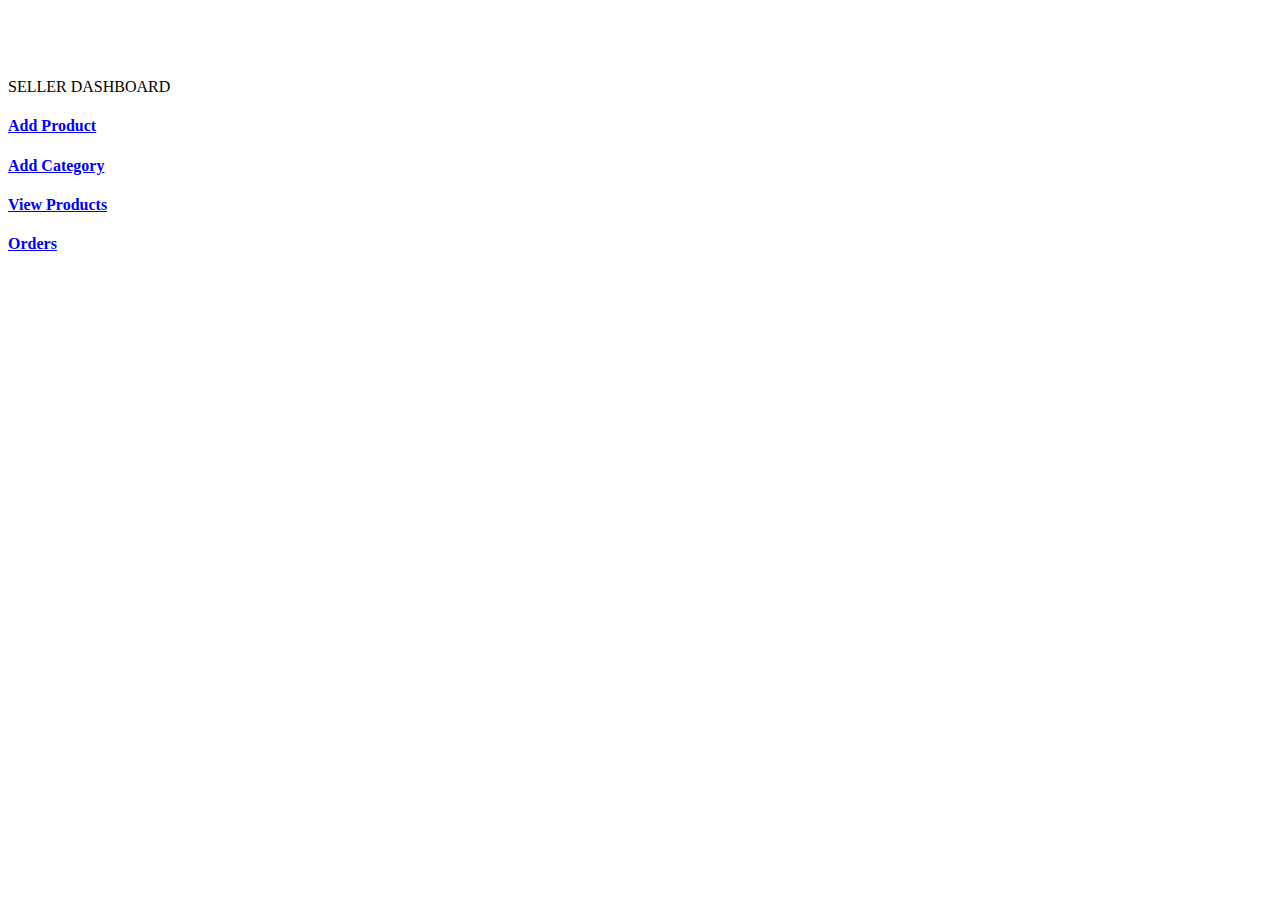
<file: src/main/resources/templates/admin/index.html>
<!DOCTYPE html>
<html lang="en" xmlns:th="http://www.thymeleaf.org"
	th:replace="~{base::layout(~{::section})}">
<head>
<meta charset="ISO-8859-1">
<title>Insert title here</title>
</head>
<body>
	<section>
		<div class="container p-5">
			<br><br><br>
			<p class="text-center fs-3 mt-4">SELLER DASHBOARD</p>
			<div class="row p-5">
				<div class="col-md-4 mt-2">
					<a href="/admin/loadAddProduct" class="text-decoration-none">
						<div class="card card-sh">
							<div class="card-body text-center text-primary">
								<i class="fa-solid fa-square-plus fa-3x"></i>
								<h4>Add Product</h4>
							</div>
						</div>
					</a>
				</div>


				<div class="col-md-4 mt-2">
					<a href="/admin/category" class="text-decoration-none">
						<div class="card card-sh">
							<div class="card-body text-center text-warning">
								<i class="fa-solid fa-list fa-3x"></i>
								<h4>Add Category</h4>
							</div>
						</div>
					</a>
				</div>
				


				<div class="col-md-4 mt-2">
					<a href="/admin/products" class="text-decoration-none">
						<div class="card card-sh">
							<div class="card-body text-center text-success">
								<i class="fa-solid fa-table-list fa-3x"></i>
								<h4>View Products</h4>
							</div>
						</div>
					</a>
				</div>


				<div class="col-md-4 mt-4">
					<a href="#" class="text-decoration-none">
						<div class="card card-sh">
							<div class="card-body text-center text-warning">
								<i class="fa-solid fa-box-open fa-3x"></i>
								<h4>Orders</h4>
							</div>
						</div>
					</a>
				</div>


				<!-- <div class="col-md-4 mt-4">
					<a href="#" class="text-decoration-none">
						<div class="card card-sh">
							<div class="card-body text-center text-primary">
								<i class="fa-solid fa-circle-user fa-3x"></i>
								<h4>Users</h4>
							</div>
						</div>
					</a>
				</div> -->


				<!-- <div class="col-md-4 mt-4">
					<a href="#" class="text-decoration-none">
						<div class="card card-sh">
							<div class="card-body text-center text-primary">
								<i class="fa-solid fa-user-plus fa-3x"></i>
								<h4>Add Admin</h4>
							</div>
						</div>
					</a>
				</div> -->


			</div>
		</div>
	</section>
</body>
</html>
</file>
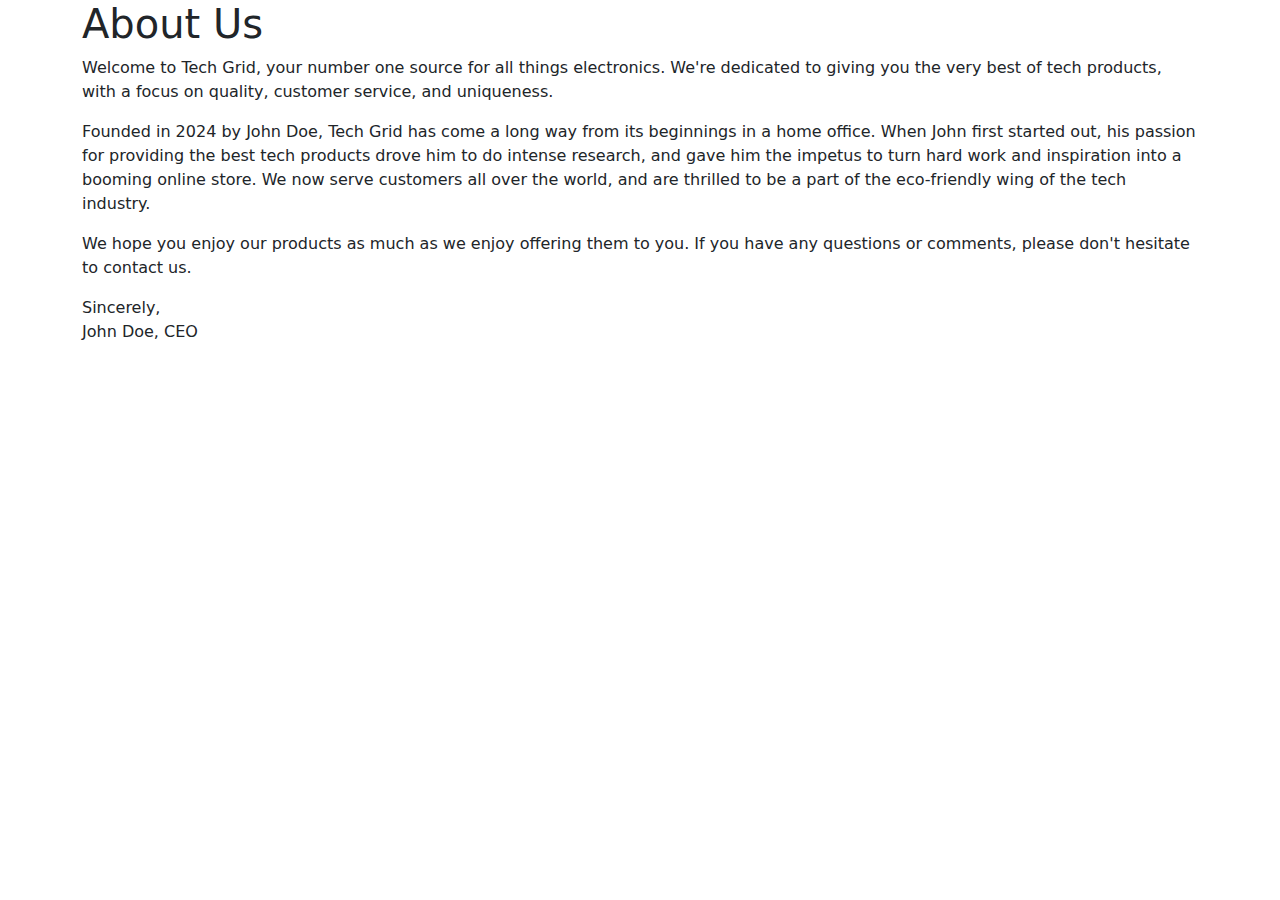
<file: src/main/resources/templates/about.html>
<!DOCTYPE html>
<html lang="en" xmlns:th="http://www.thymeleaf.org" th:replace="~{base::layout}">
<head>
    <meta charset="ISO-8859-1">
    <meta name="viewport" content="width=device-width, initial-scale=1">
    <title>About Us</title>
    <link href="https://cdn.jsdelivr.net/npm/bootstrap@5.3.3/dist/css/bootstrap.min.css" rel="stylesheet" integrity="sha384-QWTKZyjpPEjISv5WaRU9OFeRpok6YctnYmDr5pNlyT2bRjXh0JMhjY6hW+ALEwIH" crossorigin="anonymous">
    <link rel="stylesheet" th:href="@{/css/about.css}">
</head>
<body>
    <div th:fragment="layout(content)">
        <section class="about-section">
            <div class="container">
                <h1>About Us</h1>
                <p>Welcome to Tech Grid, your number one source for all things electronics. We're dedicated to giving you the very best of tech products, with a focus on quality, customer service, and uniqueness.</p>
                <p>Founded in 2024 by John Doe, Tech Grid has come a long way from its beginnings in a home office. When John first started out, his passion for providing the best tech products drove him to do intense research, and gave him the impetus to turn hard work and inspiration into a booming online store. We now serve customers all over the world, and are thrilled to be a part of the eco-friendly wing of the tech industry.</p>
                <p>We hope you enjoy our products as much as we enjoy offering them to you. If you have any questions or comments, please don't hesitate to contact us.</p>
                <p>Sincerely,<br>John Doe, CEO</p>
            </div>
        </section>
    </div>
    <script src="https://cdn.jsdelivr.net/npm/bootstrap@5.3.3/dist/js/bootstrap.bundle.min.js" integrity="sha384-YvpcrYf0tY3lHB60NNkmXc5s9fDVZLESaAA55NDzOxhy9GkcIdslK1eN7N6jIeHz" crossorigin="anonymous"></script>
</body>
</html>
</file>
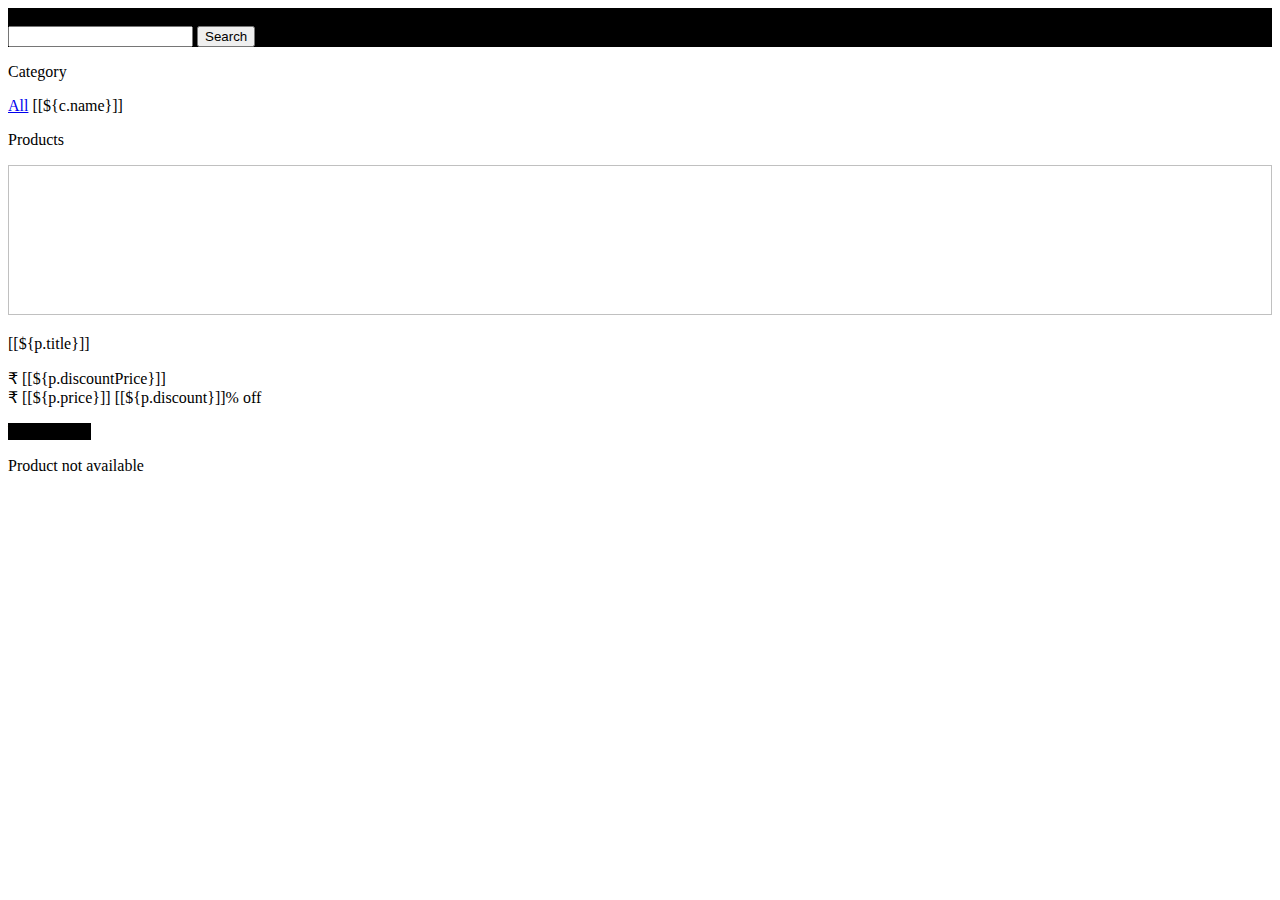
<file: src/main/resources/templates/product.html>
<!DOCTYPE html>
<html lang="en" xmlns:th="http://www.thymeleaf.org"
      th:replace="~{base::layout(~{::section})}">
<head>
    <meta charset="ISO-8859-1">
    <title>Product List</title>
</head>
<body>
    <section>
        <div class="container-fluid p-5 mt-5" style="background-color: black;">
            <div class="row">
                <div class="col-md-8 offset-md-2">
                    <br>
                    <form>
                        <div class="input-group">
                            <input type="text" class="form-control" name="ch">
                            <button class="btn btn-light text-dark ms-3 col-md-2">
                                <i class="fa-solid fa-magnifying-glass"></i> Search
                            </button>
                        </div>
                    </form>
                </div>
            </div>
        </div>

        <div class="container-fluid mt-1">
            <div class="row">
                <div class="col-md-2 p-0">
                    <div class="card shadow-sm p-0 mb-5 rounded">
                        <div class="card-body">
                            <div class="list-group">
                                <p class="fs-5">Category</p>
                                <a href="/products"
                                   th:classappend="${paramValue == ''} ? 'active' : ''"
                                   class="list-group-item list-group-item-action"
                                   aria-current="true">All</a>
                                <a th:each="c : ${categories}"
                                   th:href="@{'/products?category=' + ${c.name}}"
                                   th:classappend="${paramValue == c.name} ? 'active' : ''"
                                   class="list-group-item list-group-item-action">[[${c.name}]]</a>
                            </div>
                        </div>
                    </div>
                </div>
                <div class="col-md-10">
                    <div class="card shadow-sm p-3 mb-5 bg-body-tertiary rounded">
                        <div class="card-body">
                            <p class="fs-3 text-center">Products</p>
                            <div class="row">
                                <th:block th:if="${products != null and #lists.size(products) > 0}">
                                    <div class="col-md-3" th:each="p : ${products}">
                                        <div class="card">
                                            <div class="card-body">
                                                <img alt="" th:src="@{'/img/product_img/' + ${p.image}}"
                                                     width="100%" height="150px">
                                                <p class="fs-5 text-center">[[${p.title}]]</p>
                                                <div class="row text-center">
                                                    <p class="fs-6 fw-bold">
                                                        <span>&#8377; [[${p.discountPrice}]]</span> <br>
                                                        <span class="text-decoration-line-through text-secondary">&#8377;
                                                            [[${p.price}]]</span>
                                                        <span class="fs-6 text-success">[[${p.discount}]]% off</span>
                                                    </p>
                                                    <a th:href="@{'/product/' + ${p.id}}"
                                                       class="btn btn-primary col-md-6 offset-md-3" style="background-color: black;">
                                                        View Details
                                                    </a>
                                                </div>
                                            </div>
                                        </div>
                                    </div>
                                </th:block>
                                <th:block th:unless="${products != null and #lists.size(products) > 0}">
                                    <p class="fs-4 text-center mt-4 text-danger">Product not available</p>
                                </th:block>
                            </div>
                        </div>
                    </div>
                </div>
            </div>
        </div>
    </section>
</body>
</html>
</file>
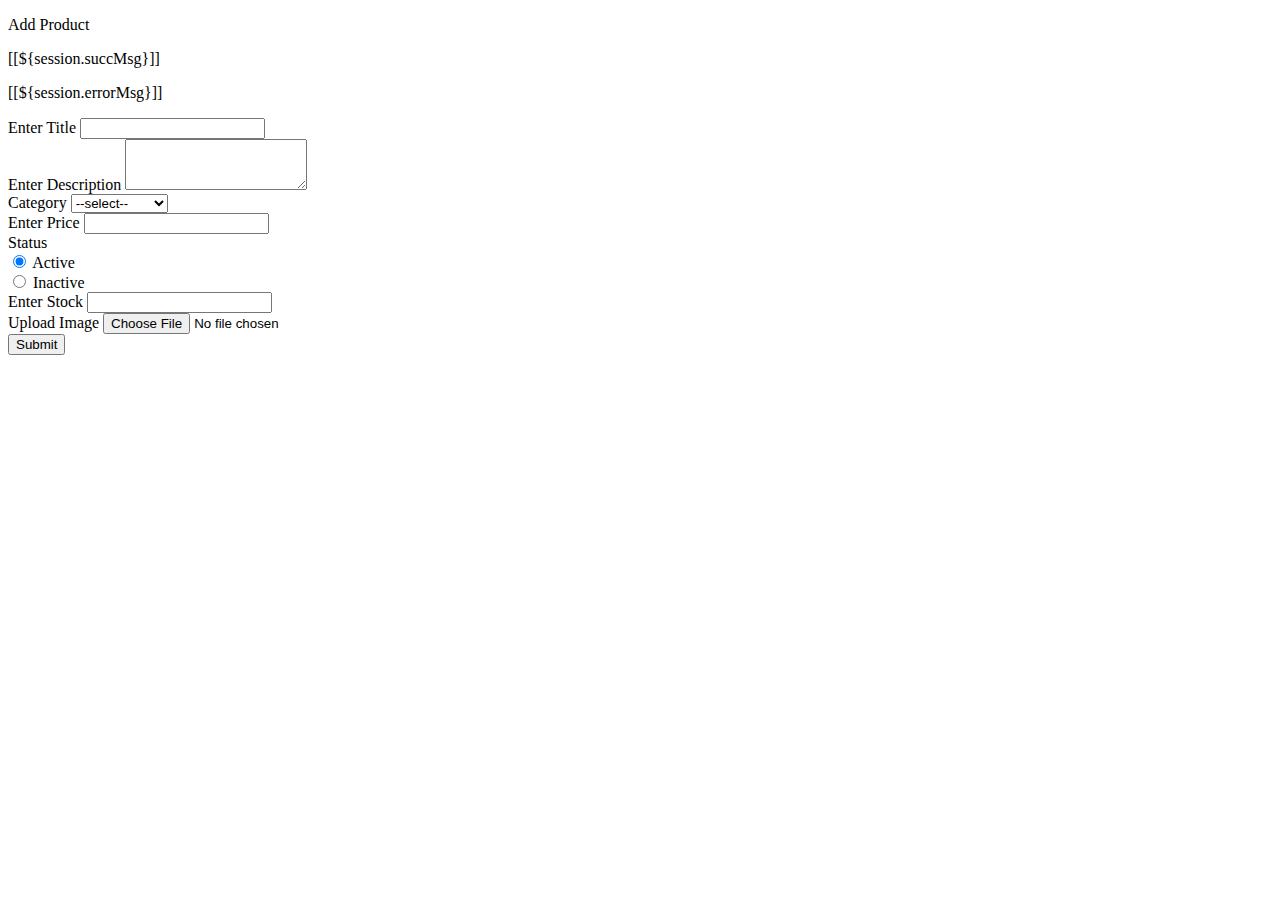
<file: src/main/resources/templates/admin/add_product.html>
<!DOCTYPE html>
<html lang="en" xmlns:th="http://www.thymeleaf.org"
	th:replace="~{base::layout(~{::section})}">
<head>
<meta charset="ISO-8859-1">
<title>Insert title here</title>
</head>
<body>
	<section>
		<div class="container p-5 mt-3">
			<div class="row">
				<div class="col-md-6 offset-md-3">
					<div class="card card-sh">
						<div class="card-header text-center ">
							<p class="fs-4">Add Product</p>

							<th:block th:if="${session.succMsg}">
								<p class="text-success fw-bold">[[${session.succMsg}]]</p>
								<th:block th:text="${@commnServiceImpl.removeSessionMessage()}"></th:block>
							</th:block>

							<th:block th:if="${session.errorMsg}">
								<p class="text-danger fw-bold">[[${session.errorMsg}]]</p>
								<th:block th:text="${@commnServiceImpl.removeSessionMessage()}"></th:block>
							</th:block>

						</div>
						<div class="card-body">
							<form action="/admin/saveProduct" method="post"
								enctype="multipart/form-data">
								<div class="mb-3">
									<label>Enter Title</label> <input type="text" name="title"
										class="form-control">
								</div>

								<div class="mb-3">
									<label>Enter Description</label>
									<textarea rows="3" cols="" class="form-control"
										name="description"></textarea>
								</div>

								<div class="mb-3">
									<label>Category</label> <select class="form-control"
										name="category">
										<option>--select--</option>
										<option th:each="c:${categories}">[[${c.name}]]</option>
									</select>
								</div>

								<div class="mb-3">
									<label>Enter Price</label> <input type="number" name="price"
										class="form-control">
								</div>
								<div class="mb-3">
									<label>Status</label>

									<div class="form-check">
										<input class="form-check-input" type="radio" checked
											value="true" name="isActive" id="flexRadioDefault1">
										<label class="form-check-label" for="flexRadioDefault1">
											Active </label>
									</div>
									<div class="form-check">
										<input class="form-check-input" type="radio" name="isActive"
											value="false" id="flexRadioDefault2"> <label
											class="form-check-label" for="flexRadioDefault2">
											Inactive </label>
									</div>

								</div>
								<div class="row">

									<div class="mb-3 col">
										<label>Enter Stock</label> <input type="text" name="stock"
											class="form-control">
									</div>

									<div class="mb-3 col">
										<label>Upload Image</label> <input type="file" name="file"
											class="form-control">
									</div>
								</div>
								<button class="btn btn-primary col-md-12">Submit</button>
							</form>
						</div>
					</div>
				</div>
			</div>
		</div>
	</section>
</body>
</html>
</file>
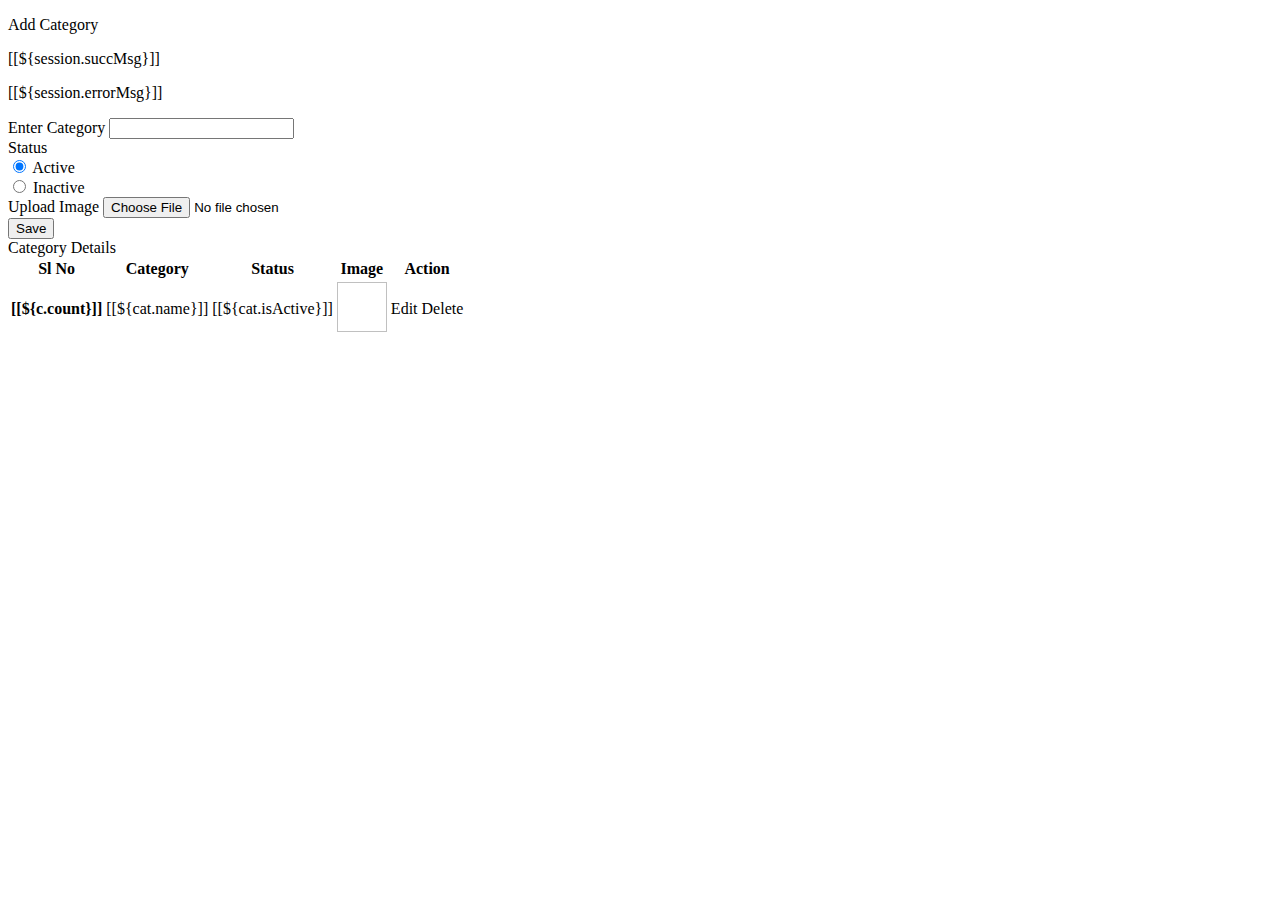
<file: src/main/resources/templates/admin/category.html>
<!DOCTYPE html>
<html lang="en" xmlns:th="http://www.thymeleaf.org"
	th:replace="~{base::layout(~{::section})}">
<head>
<meta charset="ISO-8859-1">
<title>Insert title here</title>
</head>
<body>
	<section>
		<div class="container-fluid p-5 mt-5">
			<div class="row">
				<div class="col-md-3">
					<div class="card card-sh">
						<div class="card-header text-center ">
							<p class="fs-4">Add Category</p>
							<th:block th:if="${session.succMsg}">
								<p class="text-success fw-bold">[[${session.succMsg}]]</p>
								<th:block th:text="${@commnServiceImpl.removeSessionMessage()}"></th:block>
							</th:block>

							<th:block th:if="${session.errorMsg}">
								<p class="text-danger fw-bold">[[${session.errorMsg}]]</p>
								<th:block th:text="${@commnServiceImpl.removeSessionMessage()}"></th:block>
							</th:block>

						</div>
						<div class="card-body">
							<form action="/admin/saveCategory" method="post"
								enctype="multipart/form-data">
								<div class="mb-3">
									<label>Enter Category</label> <input type="text" name="name"
										class="form-control">
								</div>

								<div class="mb-3">
									<label>Status</label>

									<div class="form-check">
										<input class="form-check-input" type="radio" checked
											value="true" name="isActive" id="flexRadioDefault1">
										<label class="form-check-label" for="flexRadioDefault1">
											Active </label>
									</div>
									<div class="form-check">
										<input class="form-check-input" type="radio" name="isActive"
											value="false" id="flexRadioDefault2"> <label
											class="form-check-label" for="flexRadioDefault2">
											Inactive </label>
									</div>

								</div>

								<div class="mb-3">
									<label>Upload Image</label> <input type="file" name="file"
										class="form-control">
								</div>
								<button class="btn btn-primary col-md-12 mt-2">Save</button>
							</form>
						</div>
					</div>
				</div>

				<div class="col-md-8">
					<div class="card card-sh">
						<div class="card-header text-center fs-4">Category Details</div>
						<div class="card-body">
							<table class="table">
								<thead>
									<tr>
										<th scope="col">Sl No</th>
										<th scope="col">Category</th>
										<th scope="col">Status</th>
										<th scope="col">Image</th>
										<th scope="col">Action</th>
									</tr>
								</thead>
								<tbody>
									<tr th:each="cat,c:${categorys}">
										<th scope="row">[[${c.count}]]</th>
										<td>[[${cat.name}]]</td>
										<td>[[${cat.isActive}]]</td>
										<td><img
											th:src="@{'/img/category_img/'+${cat.imageName}}"
											width="50px" height="50px"></td>
										<td><a th:href="@{'/admin/loadEditCategory/'+${cat.id}}" class="btn btn-primary btn-sm"><i
												class="fa-solid fa-pen-to-square  fa-1x"></i> Edit </a> 
												
											<a
											th:href="@{'/admin/deleteCategory/'+${cat.id}}"
											class="btn btn-danger btn-sm"><i
												class="fa-solid fa-trash  fa-1x"></i>Delete</a></td>
									</tr>

								</tbody>
							</table>
						</div>
					</div>

				</div>

			</div>
		</div>
	</section>
</body>
</html>
</file>
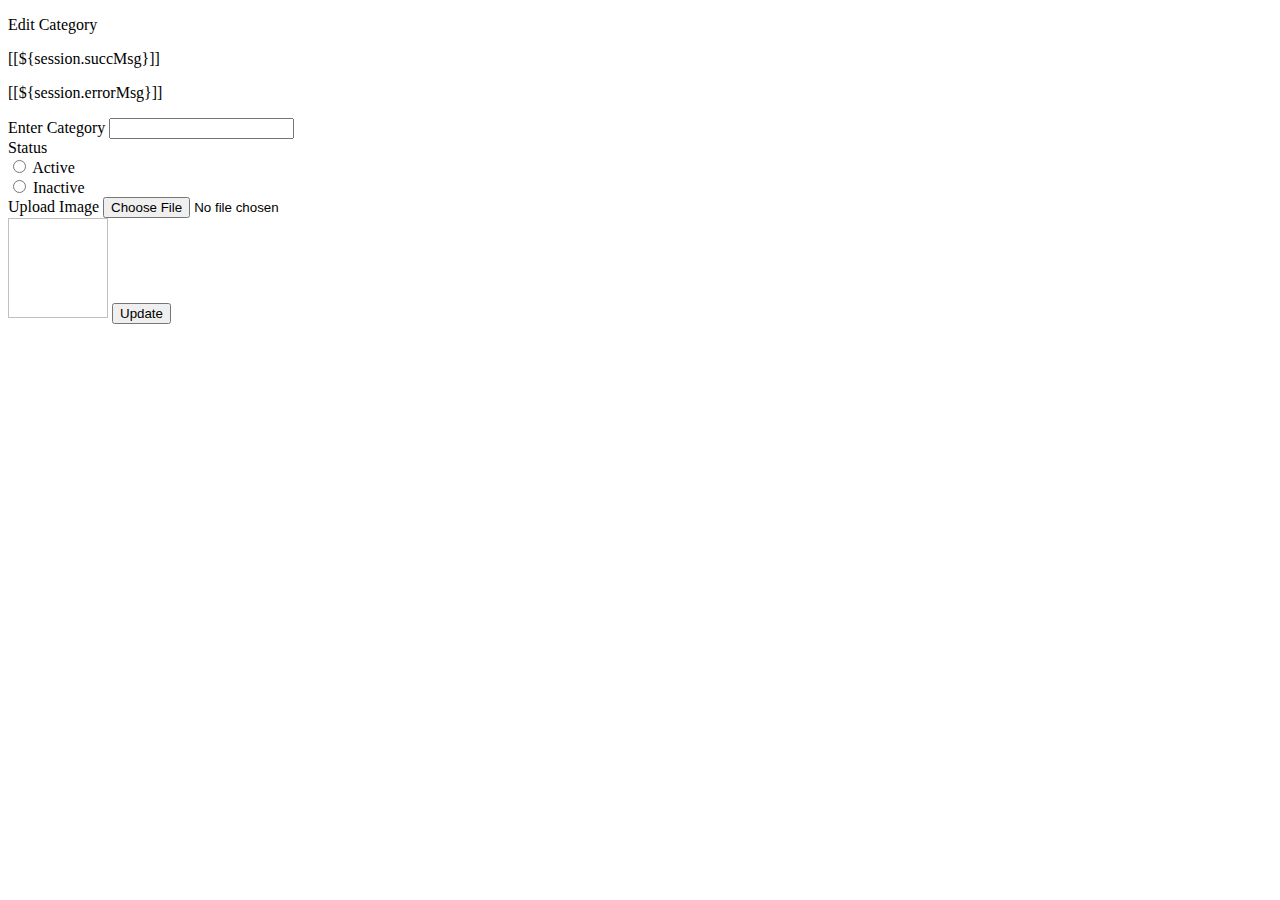
<file: src/main/resources/templates/admin/edit_category.html>
<!DOCTYPE html>
<html lang="en" xmlns:th="http://www.thymeleaf.org"
	th:replace="~{base::layout(~{::section})}">
<head>
<meta charset="ISO-8859-1">
<title>Insert title here</title>
</head>
<body>
	<section>
		<div class="container-fluid p-5 mt-5">
			<div class="row">
				<div class="col-md-3 offset-md-5">
					<div class="card card-sh">
						<div class="card-header text-center ">
							<p class="fs-4">Edit Category</p>
							<th:block th:if="${session.succMsg}">
								<p class="text-success fw-bold">[[${session.succMsg}]]</p>
								<th:block th:text="${@commnServiceImpl.removeSessionMessage()}"></th:block>
							</th:block>

							<th:block th:if="${session.errorMsg}">
								<p class="text-danger fw-bold">[[${session.errorMsg}]]</p>
								<th:block th:text="${@commnServiceImpl.removeSessionMessage()}"></th:block>
							</th:block>

						</div>
						<div class="card-body">
							<form action="/admin/updateCategory" method="post"
								enctype="multipart/form-data">
								<input type="hidden" name="id" th:value="${category.id}">
								<div class="mb-3">
									<label>Enter Category</label> <input type="text" name="name"
										th:value="${category.name}" class="form-control">
								</div>

								<div class="mb-3">
									<label>Status</label>

									<div class="form-check">
										<input class="form-check-input" type="radio"
											th:checked="${category.isActive==true}" value="true"
											name="isActive" id="flexRadioDefault1"> <label
											class="form-check-label" for="flexRadioDefault1">
											Active </label>
									</div>
									<div class="form-check">
										<input class="form-check-input" type="radio" name="isActive"
											th:checked="${category.isActive==false}" value="false"
											id="flexRadioDefault2"> <label
											class="form-check-label" for="flexRadioDefault2">
											Inactive </label>
									</div>

								</div>

								<div class="mb-3">
									<label>Upload Image</label> <input type="file" name="file"
										class="form-control">
								</div>
								<img th:src="@{'/img/category_img/'+${category.imageName}}"
									width="100px" height="100px">
								<button class="btn btn-primary col-md-12 mt-2">Update</button>
							</form>
						</div>
					</div>
				</div>



			</div>
		</div>
	</section>
</body>
</html>
</file>
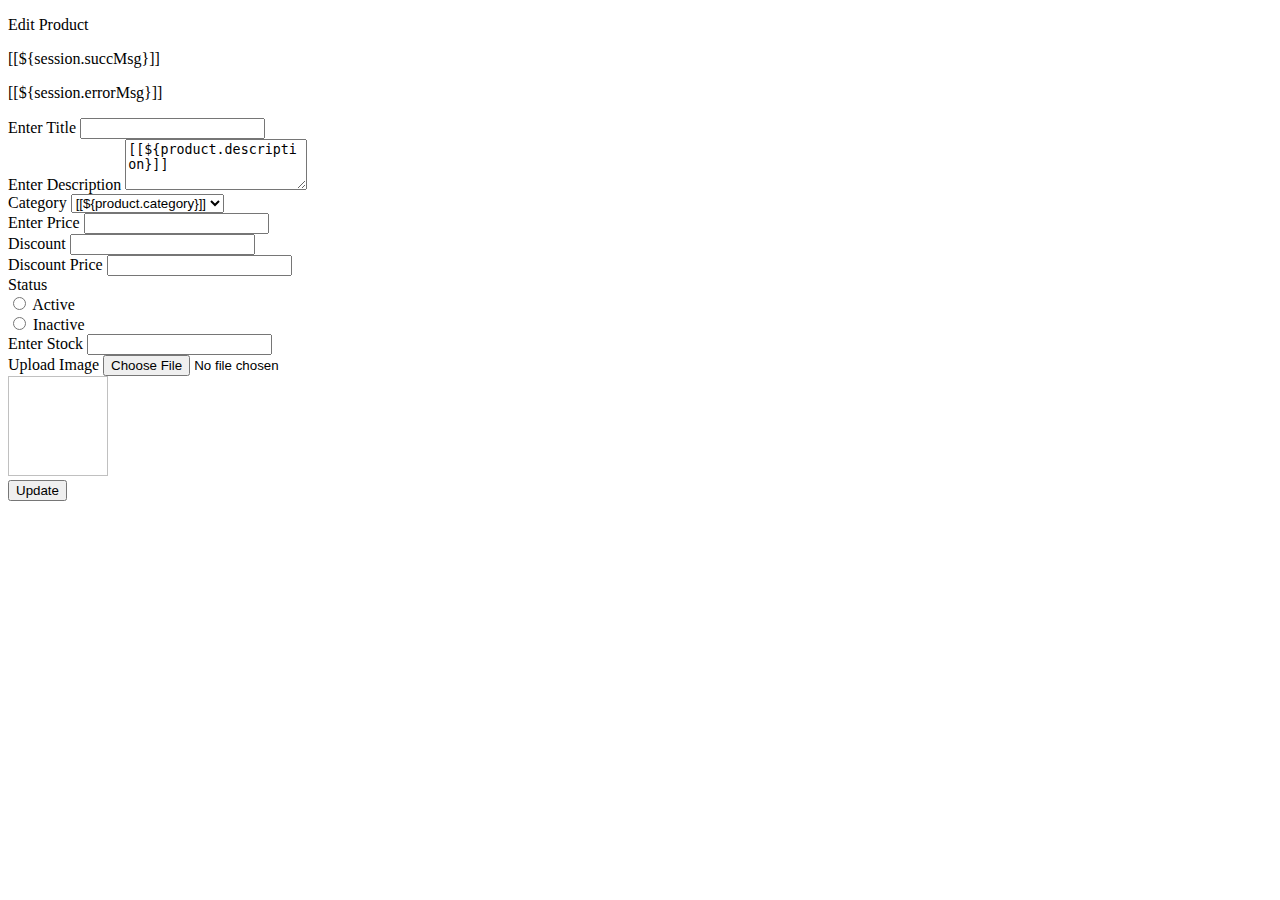
<file: src/main/resources/templates/admin/edit_product.html>
<!DOCTYPE html>
<html lang="en" xmlns:th="http://www.thymeleaf.org"
	th:replace="~{base::layout(~{::section})}">
<head>
<meta charset="ISO-8859-1">
<title>Insert title here</title>
</head>
<body>
	<section>
		<div class="container p-5 mt-3">
			<div class="row">
				<div class="col-md-8 offset-md-2">
					<div class="card card-sh">
						<div class="card-header text-center ">
							<p class="fs-4">Edit Product</p>

							<th:block th:if="${session.succMsg}">
								<p class="text-success fw-bold">[[${session.succMsg}]]</p>
								<th:block th:text="${@commnServiceImpl.removeSessionMessage()}"></th:block>
							</th:block>

							<th:block th:if="${session.errorMsg}">
								<p class="text-danger fw-bold">[[${session.errorMsg}]]</p>
								<th:block th:text="${@commnServiceImpl.removeSessionMessage()}"></th:block>
							</th:block>

						</div>
						<div class="card-body">
							<form action="/admin/updateProduct" method="post"
								enctype="multipart/form-data">
								<input type="hidden" name="id" th:value="${product.id}">
								<div class="mb-3">
									<label>Enter Title</label> <input type="text" name="title"
										th:value="${product.title}" class="form-control">
								</div>

								<div class="mb-3">
									<label>Enter Description</label>
									<textarea rows="3" cols="" class="form-control"
										name="description">[[${product.description}]]</textarea>
								</div>
								<div class="row">
									<div class="mb-3 col">
										<label>Category</label> <select class="form-control"
											name="category">
											<option>[[${product.category}]]</option>
											<option th:each="c:${categories}">[[${c.name}]]</option>
										</select>
									</div>
									<div class="mb-3 col">
										<label>Enter Price</label> <input type="number" name="price"
											th:value="${product.price}" class="form-control">
									</div>
								</div>

								<div class="row">
									<div class="mb-3 col">
										<label>Discount</label> <input type="number" name="discount"
											th:value="${product.discount}" class="form-control">
									</div>
									<div class="mb-3 col">
										<label>Discount Price</label> <input type="number" readonly
											th:value="${product.discountPrice}" class="form-control">
									</div>
								</div>

								<div class="mb-3">
									<label>Status</label>

									<div class="form-check">
										<input class="form-check-input" type="radio" th:checked="${product.isActive==true}"
											value="true" name="isActive" id="flexRadioDefault1">
										<label class="form-check-label" for="flexRadioDefault1">
											Active </label>
									</div>
									<div class="form-check">
										<input class="form-check-input" type="radio" name="isActive" th:checked="${product.isActive==false}"
											value="false" id="flexRadioDefault2"> <label
											class="form-check-label" for="flexRadioDefault2">
											Inactive </label>
									</div>

								</div>

								<div class="row">

									<div class="mb-3 col">
										<label>Enter Stock</label> <input type="text" name="stock"
											th:value="${product.stock}" class="form-control">
									</div>

									<div class="mb-3 col">
										<label>Upload Image</label> <input type="file" name="file"
											class="form-control">
									</div>

									<div class="mt-1">
										<img th:src="@{'/img/product_img/'+${product.image}}"
											width="100px" height="100px">
									</div>

								</div>
								<button class="btn btn-primary col-md-12">Update</button>
							</form>
						</div>
					</div>
				</div>
			</div>
		</div>
	</section>
</body>
</html>
</file>
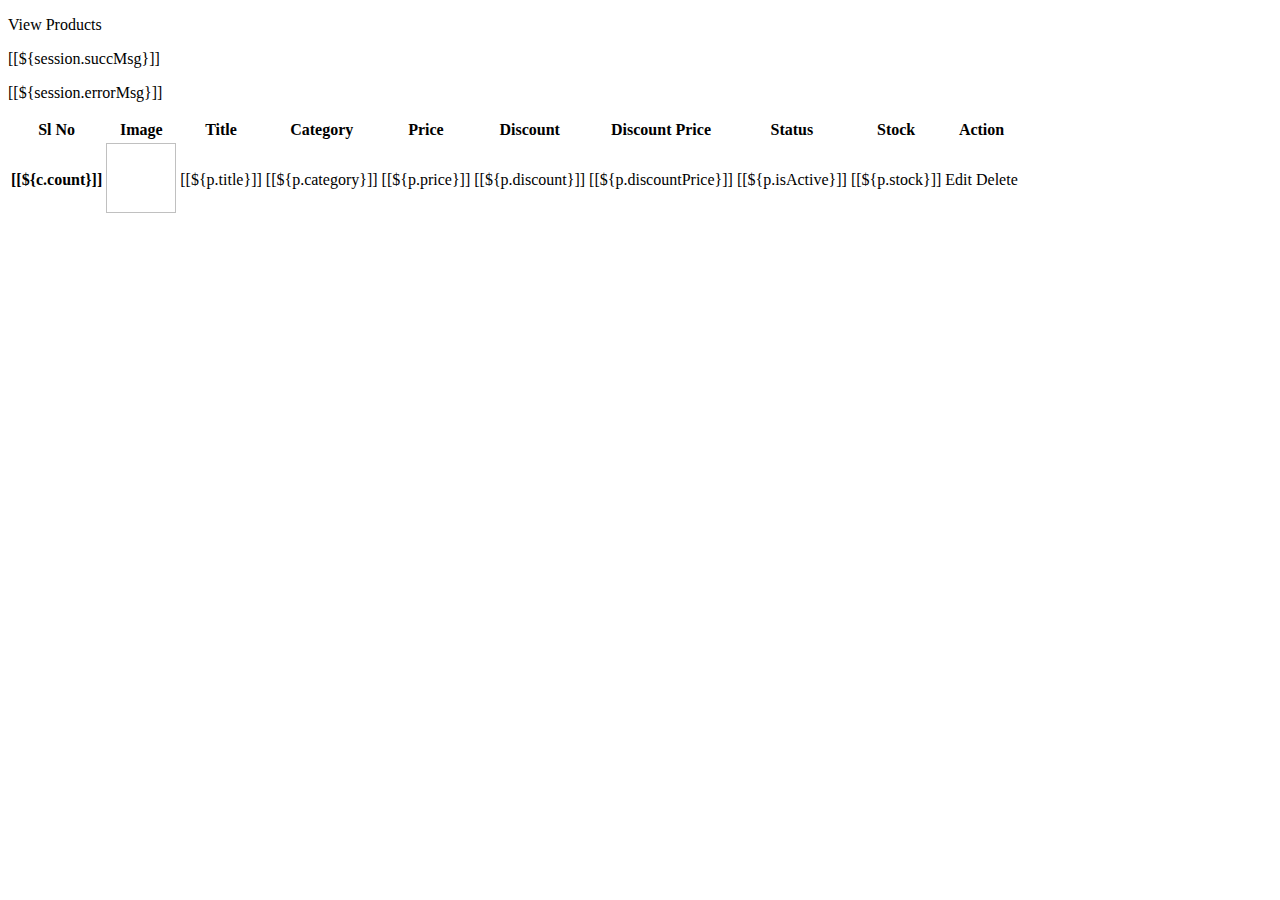
<file: src/main/resources/templates/admin/products.html>
<!DOCTYPE html>
<html lang="en" xmlns:th="http://www.thymeleaf.org"
	th:replace="~{base::layout(~{::section})}">
<head>
<meta charset="ISO-8859-1">
<title>Products</title>
</head>
<body>
	<section>
		<div class="container-fluid mt-5 p-5">

			<div class="card card-sh">
				<div class="card-header text-center">
					<p class="fs-4">View Products</p>
					<th:block th:if="${session.succMsg}">
						<p class="text-success fw-bold">[[${session.succMsg}]]</p>
						<th:block th:text="${@commnServiceImpl.removeSessionMessage()}"></th:block>
					</th:block>

					<th:block th:if="${session.errorMsg}">
						<p class="text-danger fw-bold">[[${session.errorMsg}]]</p>
						<th:block th:text="${@commnServiceImpl.removeSessionMessage()}"></th:block>
					</th:block>
				</div>
				<div class="card-body">
					<table class="table">
						<thead>
							<tr>
								<th scope="col">Sl No</th>
								<th scope="col">Image</th>
								<th scope="col">Title</th>
								<th scope="col">Category</th>
								<th scope="col">Price</th>
								<th scope="col">Discount</th>
								<th scope="col">Discount Price</th>
								<th scope="col">Status</th>
								<th scope="col">Stock</th>
								<th scope="col">Action</th>
							</tr>
						</thead>
						<tbody>
							<tr th:each="p,c:${products}">
								<th scope="row">[[${c.count}]]</th>
								<td><img th:src="@{'/img/product_img/'+${p.image}}"
									width="70px" height="70px"></td>
								<td>[[${p.title}]]</td>
								<td>[[${p.category}]]</td>
								<td>[[${p.price}]]</td>
								<td>[[${p.discount}]]</td>
								<td>[[${p.discountPrice}]]</td>
								<td>[[${p.isActive}]]</td>
								<td>[[${p.stock}]]</td>
								<td><a th:href="@{'/admin/editProduct/'+${p.id}}"
									class="btn btn-sm btn-primary"><i
										class="fa-solid fa-pen-to-square"></i>Edit</a> <a
									th:href="@{'/admin/deleteProduct/'+${p.id}}"
									class="btn btn-sm btn-danger"><i class="fa-solid fa-trash"></i>
										Delete</a></td>
							</tr>

						</tbody>
					</table>
				</div>
			</div>
		</div>

	</section>
</body>
</html>
</file>
